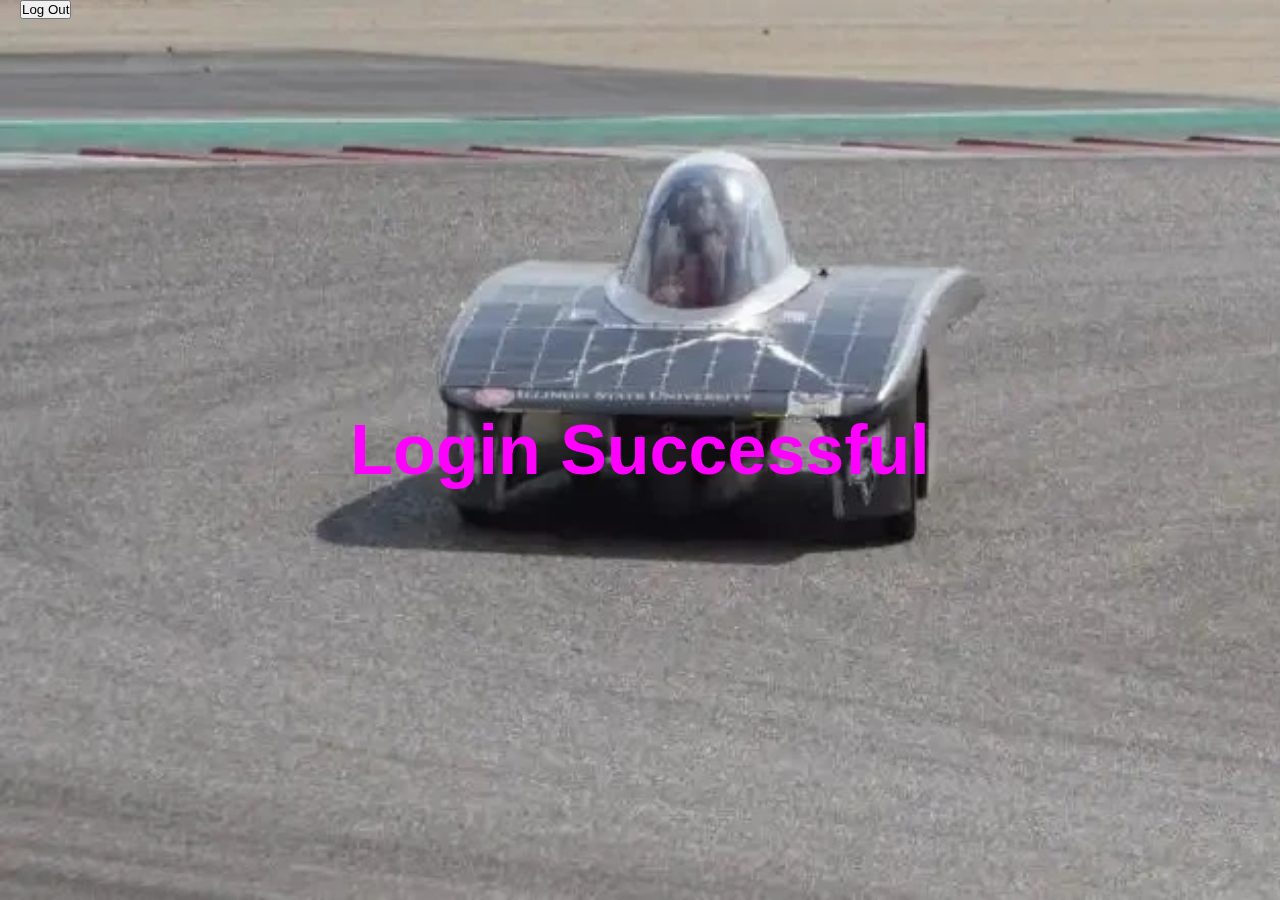
<file: main.html>
<!DOCTYPE html>

<html>
    <head>
        <meta charset="UTF-8"> 
        <meta http-equiv="refresh">
        <meta name="description" content="Main information control hub">
        <meta name="viewport" content="width=device-width", initial-scale=1>
        <title>Main</title>
        <link rel="stylesheet" href="style.css">
        <link rel="icon" href="Images/sun.ico">
    </head>

    <body>
        <header>
            <a href="index.html" rel="nofollow">
                <button>Log Out</button>
            </a>
        </header>
        <h1 style="font-size: 70px; color:magenta;">Login Successful</h2>
    </body>
</html>
</file>
<file: style.css>
/*************************************
           Main Structure
*************************************/

* {
    margin: 0;
    padding: 0;
    box-sizing: border-box;
    font-family: 'Arial Narrow', Arial, sans-serif
}

body {
    background:#787878 url('Images/solar_car.webp') no-repeat;   
    background-size: cover; 
    display: flex;
    justify-content: center;
    align-items: center;
    min-height: 100vh;
}

header {
    width: 100%;
    position: fixed;
    top: 0;
    left: 0;
    padding: 0px 20px 10px 20px;
    display: flex;
    justify-content: space-between;
    align-items: center;
    z-index: 99;
}


/*************************************
                Logo
*************************************/

.logo {
    font-size: 2.5em;
    font-weight: bold;
    color: #500000;
    cursor: default;
}


/************************************
            Navigation
************************************/

.navbar a {
    position: relative;
    font-size:1.4em;
    font-weight: bold;
    color: #500000;
    text-decoration: none;
    margin-left: 4vw;
}

.navbar a:after {
    content: '';
    position: absolute;
    left: 0;
    top: 25px;
    width: 100%;
    height: 3px;
    background: #500000;
    transform-origin: right;
    transform: scaleX(0);
    transition: transform 250ms;
}

.navbar a:hover::after {
    transform-origin: left;
    transform: scaleX(1);
    background: #383C4D;
}

.navbar .loginBtn-popup {
    width: 160px;
    height: 50px;
    background:transparent;
    backdrop-filter: blur(5px);
    border: 3px solid #500000;
    outline: none;
    border-radius: 5px;
    cursor: pointer;
    font-size: 1.5em;
    color: #500000;
    font-weight: bold;
    margin-top: 1vh;
    margin-left: 3vw;
    transition: 100ms;
}

.navbar .loginBtn-popup:hover {
    background: transparent;
    border: 4px solid #400000;
    border-radius: 10px;
}
/*30323B*/

/************************************
            Login popup
************************************/

.wrapper {
    position: relative;
    width: 350px;
    height: 375px;
    background: rgba(120, 120, 120,.75);
    border: 3px solid rgba(255, 255, 255, .5);
    border-radius: 10px;
    backdrop-filter: blur(10px);
    box-shadow: 0 0 30px rgba(0, 0, 0, .5);
    display: flex;
    justify-content: center;
    align-items: center;
    transform: scale(0);
    transition: 250ms;
    cursor: default;
    overflow: hidden;
}

.wrapper.active {
    height: 345px;
}

.wrapper.active-popup {
    transform: scale(1);
}

.wrapper .close-icon {
    position: absolute;
    overflow: hidden;
    top: 5px;
    right: 5px;
    height: 25px;
    width: 25px;
    font-size: 1.5em;
    background: transparent;
    display: flex;
    justify-content: center;
    align-items: center;
    cursor: pointer;
    z-index: 99;
}

.wrapper .form-box {
    width: 100%;
    padding: 2vw;
    z-index: 1;
}

.wrapper .form-box.login {
    transition: transform 150ms ease;
    transform: translateX(0);
}

.wrapper .form-box.registration {
    position: absolute;
    transition: none;
    transform: translateX(400px);
}

.wrapper.active .form-box.login {
    transition: none;
    transform: translateX(-400px);
}

.wrapper.active .form-box.registration {
    transition: transform 150ms ease;
    transform: translateX(0px);
}

.form-box h2 {
    font-size: 2em;
    color: #500000;
    text-align: center;
}

.input-box {
    position: relative;
    width: 100%;
    height: 50px;
    border-bottom: 2px solid rgb(19, 19, 19);
    margin: 30px 0;
}

.input-box label {
    position: absolute; 
    top: 50%;
    left: 5px;
    transform: translateY(-50%);
    transition: 150ms;
    font-size: 1em;
    color: #500000;
    font-weight: bold;
    pointer-events: none;
}

.input-box input:focus~label,
.input-box input:valid~label {
    top: -5px;
}

.input-box input {
    width: 100%;
    height: 100%;
    background: transparent;
    border: none;
    outline: none;
    font-size: 1em;
    color: #222222;
    font-weight: 600;
    cursor: pointer;
}

.input-box .icon {
    position: absolute;
    right: 8px;
    font-size: 1.2em;
    color: #500000;
    line-height: 57px;
}

.input-box .toggle-visible {
    cursor: pointer;
}

.remember-password {
    /*font-size: .9em;*/
    color: #500000;
    font-weight: bold;
    margin: -15px 0 2px 0;
    display: flex;
    justify-content: space-between;
}

.register-link, 
.login-link {
    color: #500000;
    font-weight: bold;
    margin: 7px 0 10px 0;
}

.remember-password p, 
.register-link p, 
.login-link p {
    color: rgb(19, 19, 19);
}

.remember-password label input {
    accent-color: #500000;
    margin-right: 3px;
}

.remember-password a, 
.register-link a, 
.login-link a {
    color: #500000;
    text-decoration: none;
}

.remember-password a:hover, 
.register-link a:hover,
.login-link a:hover {
    text-decoration: underline;
}

.btn {
    width: 100%;
    height: 5vh;
    font-size: 1.2em;
    font-weight: bold;
    border-radius: 2px;
    border: none;
}

.btn:hover {
    border: 1px solid #500000;
}

.notify-incorrect {
    color: rgb(122, 0, 0);
    font-size: 0;
    font-weight: bold;
    padding-top: 5px;
    margin-bottom: 15px;
}

.notify-incorrect.show-message {
    font-size: 1em;
}

@media screen and (max-width: 800px) {

    body {
        background:#787878 url('Images/solar_car_racing_mobile.jpg') no-repeat;
        background-size: cover;
    }

    .logo {
        font-size: 5vw;
    }

    .navbar .loginBtn-popup {
        color: #500000;
        border-color: #500000;
    }
}

@media screen and (max-width: 650px) {
    .logo {
        font-size: 2em;
    }
    .navbar .loginBtn-popup {
        width: 100px;
    }
    
    .wrapper {
        width: 250px;
    }
}
</file>
